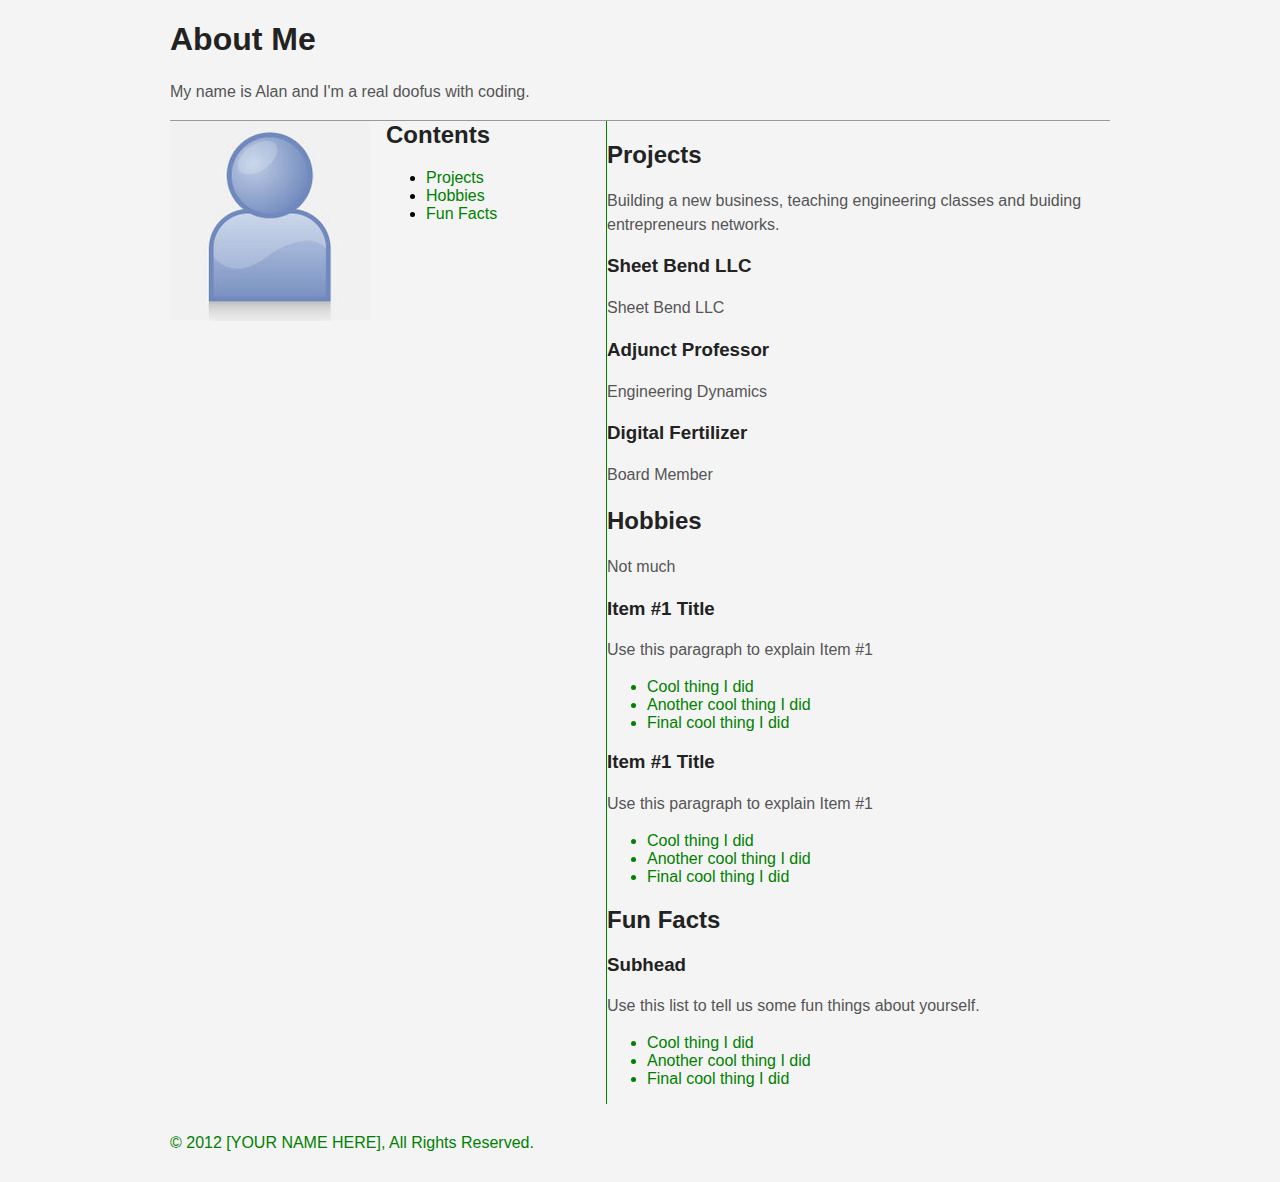
<file: index.html>
<!DOCTYPE html>
<html>
  <head>
    <title>About Me</title>
    <link rel="stylesheet" href="resources/layout.css" type="text/css">
    <script src="resources/javascript.js" type="text/javascript" charset="utf-8"></script>
    <script src="http://ajax.googleapis.com/ajax/libs/jquery/1.9.0/jquery.min.js" type="text/javascript"></script>
  </head>
  <body>

    <div id="header" class="content">
      <h1>About Me</h1>
      <p>
        My name is <span id="user-name" > Alan </span> and I'm a real doofus with coding.
      </p>
    </div>

    <div class="content clearfix">
      <!-- Page Navigation -->
      <div id="nav">
            <img src="resources/picture.jpg" alt="Picture">
        <h2>Contents</h2>

        <ul>
          <li> <a href=#projects>Projects</li>
          <li> <a href=#hobbies>Hobbies</li>
          <li> <a href=#fun-facts>Fun Facts</li>
        </ul>
      </div>

      <!-- Main content area -->
      <div id="main">
        <h2 id="projects">Projects</h2>
        <p>Building a new business, teaching engineering classes and buiding entrepreneurs networks.</p>

        <h3>Sheet Bend LLC</h3>
        <p>Sheet Bend LLC</p>

        <h3>Adjunct Professor</h3>
        <p>Engineering Dynamics</p>

        <h3>Digital Fertilizer</h3>
        <p>Board Member</P>

        <h2 id="hobbies">Hobbies</h2>

        <p>Not much</p>

        <h3>Item #1 Title</h3>
        <p>Use this paragraph to explain Item #1</p>
        <ul>
          <li>Cool thing I did</li>
          <li>Another cool thing I did</li>
          <li>Final cool thing I did</li>
        </ul>

        <h3>Item #1 Title</h3>
        <p>Use this paragraph to explain Item #1</p>
        <ul>
          <li>Cool thing I did</li>
          <li>Another cool thing I did</li>
          <li>Final cool thing I did</li>
        </ul>

        <h2 id="fun-facts">Fun Facts</h2>
        <h3>Subhead</h3>
        <p>Use this list to tell us some fun things about yourself.</p>
        <ul>
          <li>Cool thing I did</li>
          <li>Another cool thing I did</li>
          <li>Final cool thing I did</li>
        </ul>


      </div>
    </div>

    <div id="copyright" class="content">
      &copy; 2012 [YOUR NAME HERE], All Rights Reserved.
    </div>
  </body>
  <script type="text/javascript">
  function replaceName() {
    var myNewName = window.prompt('Pick a new name!');
    document.getElementById('user-name').innerHTML = myNewName;
  }

  document.onclick = replaceName;
</script>

</html>
</file>
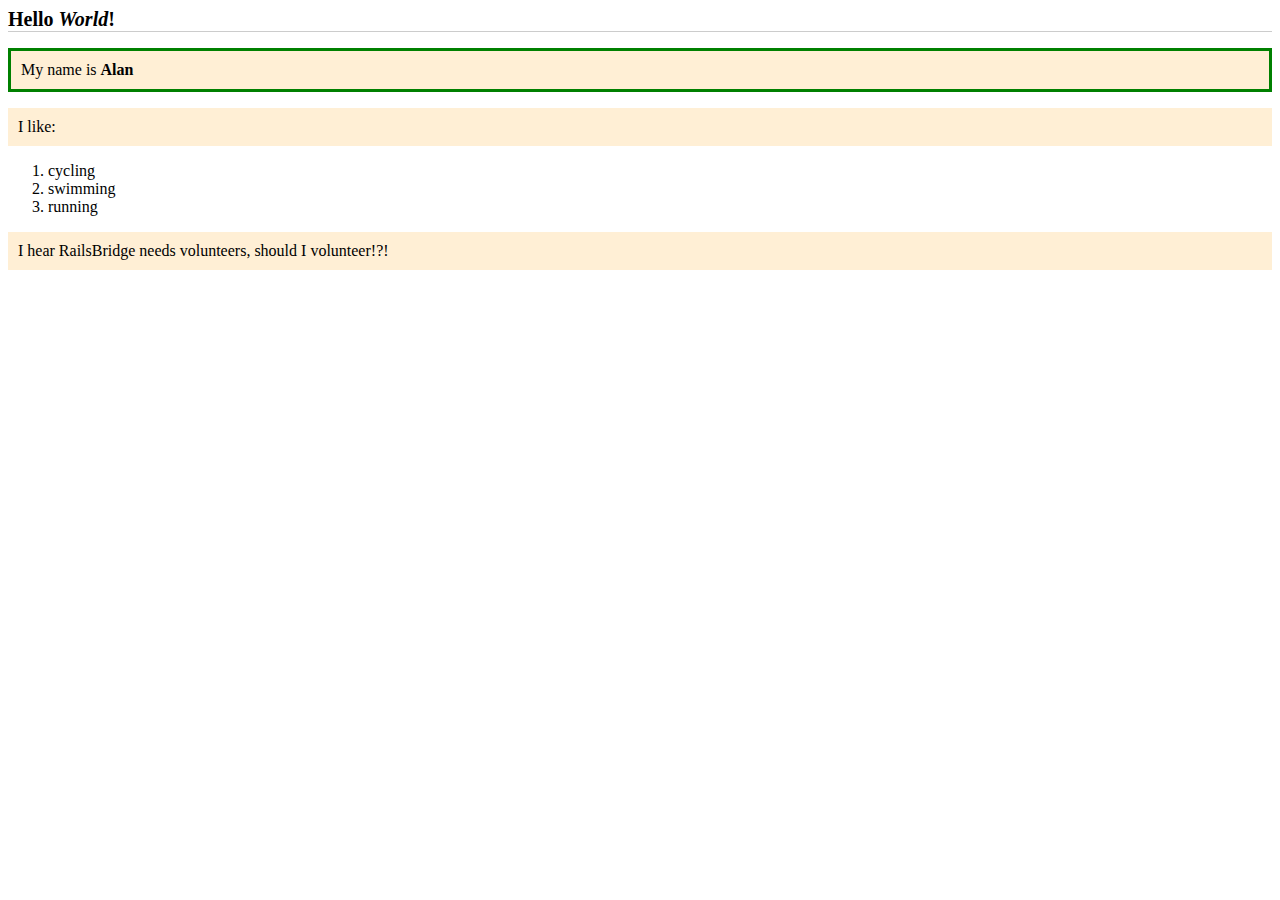
<file: Hello.html>
<!DOCTYPE httml>
<html>
  <head>
  <title>My Sample HTML page</title>
  <style type="text/css" media="screen">
  h1 {
    font-size: 20px;
    border-bottom: 1px solid #cccccc;
  }

  p {
    padding: 10px;
    background-color: papayaWhip;
  }
  .special {
  border: 3px solid green;
}
#user-name {
  font-weight: bold;
}
</style>
  </head>
  <body>
      <h1>Hello <em>World</em>!</h1>
      <p class="special">My name is
        <span id="user-name">Alan</span>
        </p>
      <p>I like:
        <ol>
          <li>cycling</li>
          <li>swimming</li>
          <li>running</li>
        </ol>
        <p>I hear RailsBridge needs volunteers, should I volunteer!?!</p>
  </body>
</file>
<file: resources/layout.css>
/*
 * Add your CSS styles here
 *
 */

body {
	font-family: Helvetica, Arial, sans-serif;
	background: #f4f4f4;
}

h1, h2, h3 {
	color: #222;
}

p {
	line-height: 24px;
	color: #555;
}

a {
	color: green;
	text-decoration: none;
}

a:hover {
	text-decoration: underline;
}

.content {
	width: 940px;
	margin: 0 auto;
}

#header  {
	border-bottom: 1px solid #999;
}

#nav {
	margin: 0 20px 0 0;
	column-count: 2;
  /* CHALLENGE 3: how could you get this to float to the left side of the screen? */
	float:left;
	width:250
}

#main {
	margin: 0;
  /*  CHALLENGE 3: how could you get this to float to the left side of the screen? */
	  border-left-style: solid;
		border-width: 1px;
		border-color: green;
		float:left;
		width:500px;
}

#copyright {
	margin-top: 30px;
	margin-bottom: 30px;
}


/* Ignore this for now, it is special code needed to fix the layout after using the "float" rules */
.clearfix:before, .clearfix:after { content:""; display:table; }
.clearfix:after { clear:both; }
.clearfix { zoom:1; }
</file>
